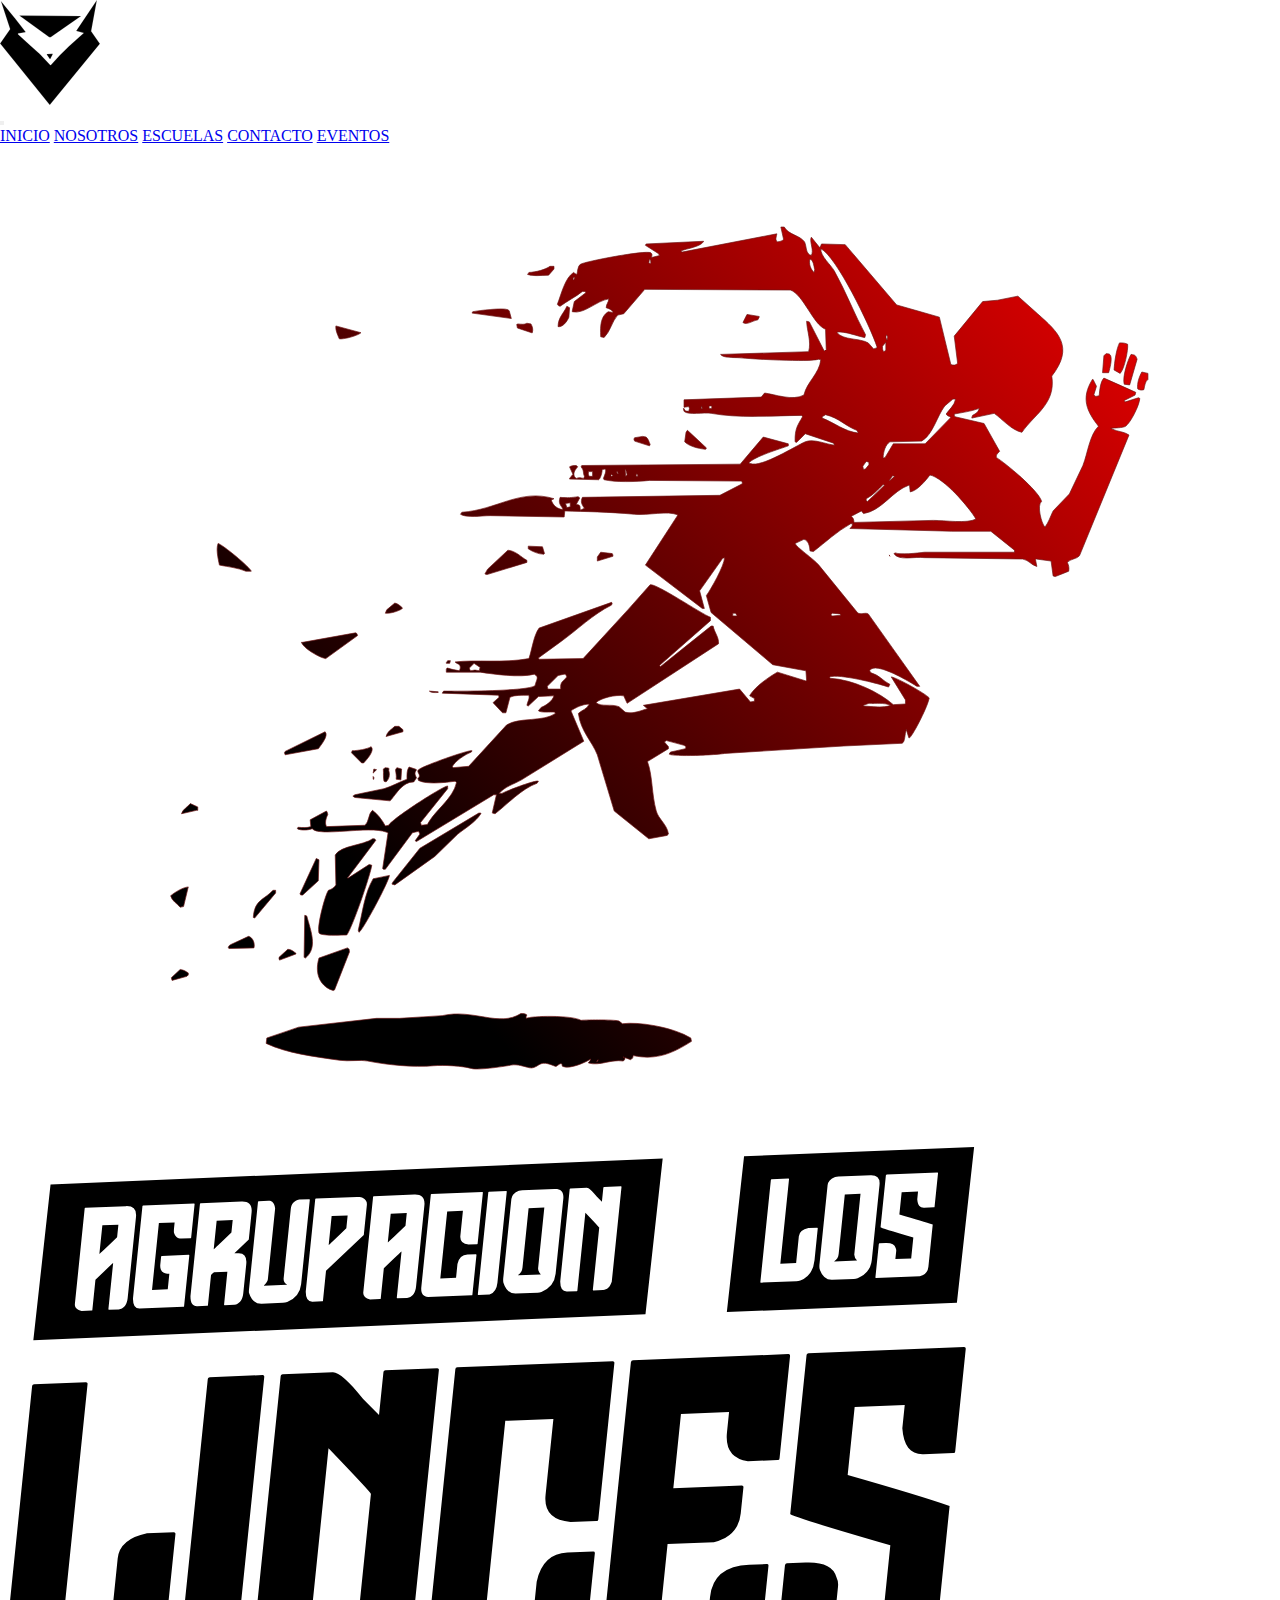
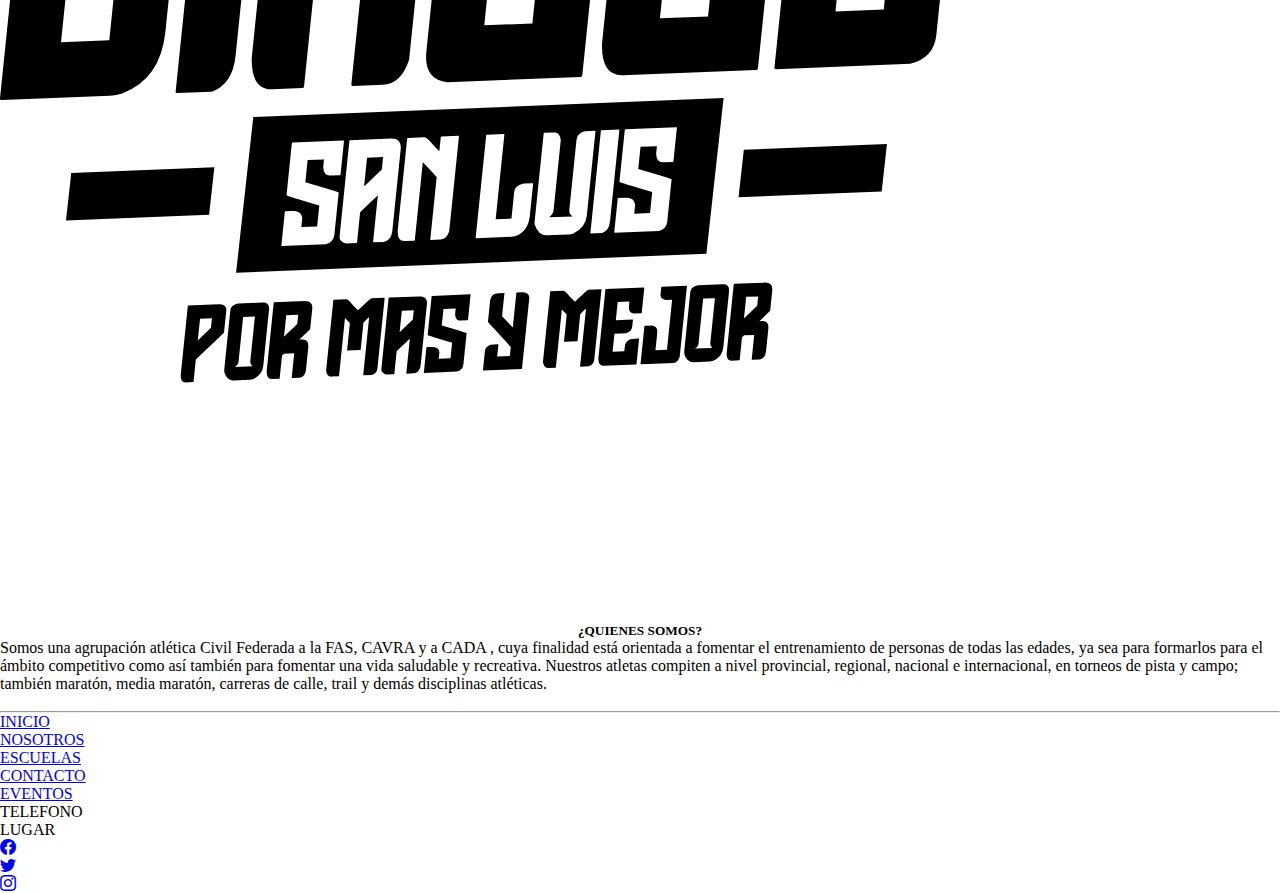
<file: Los Linces Codigo/index.html>
<!DOCTYPE html>
<html lang="es">
    <head>
        <title>Agrupación Los Linces</title>
        <meta charset="utf-8">
        <link rel="stylesheet" href="estilo.css" type="text/css">
        <!--TIPOGRAFIA-->
        <link href="https://fonts.googleapis.com/css2?family=Average+Sans&display=swap" rel="stylesheet">
        <meta name="viewport" content="width=device-width, initial-scale=1">
        <link rel="stylesheet" href="https://cdn.jsdelivr.net/npm/bootstrap-icons@1.10.5/font/bootstrap-icons.css">
        <link href="https://cdn.jsdelivr.net/npm/bootstrap@5.0.2/dist/css/bootstrap.min.css" rel="stylesheet" integrity="sha384-EVSTQN3/azprG1Anm3QDgpJLIm9Nao0Yz1ztcQTwFspd3yD65VohhpuuCOmLASjC" crossorigin="anonymous">
    </head>
    <body>
        <header>
            <!--LOGO-->
            <nav class="navbar navbar-light bg-light">
                <div class="container-fluid">
                <a class="navbar-brand" href="index.html">
                    <img src="Vector Ink Export.svg" alt="" width="100" height="auto"class="d-inline-block align-text-top">
                </a>
                <!--NAV-->
                <nav class="navbar navbar-expand-lg navbar-light bg-light">
                    <div class="container-fluid">
                    <button class="navbar-toggler" type="button" data-bs-toggle="collapse" data-bs-target="#navbarNavAltMarkup" aria-controls="navbarNavAltMarkup" aria-expanded="false" aria-label="Toggle navigation">
                        <span class="navbar-toggler-icon"></span>
                    </button>
                    <div class="collapse navbar-collapse" id="navbarNavAltMarkup">
                        <div class="navbar-nav">
                        <a class="nav-link active" aria-current="page" href="index.html">INICIO</a>
                        <a class="nav-link" href="#nosotros">NOSOTROS</a>
                        <a class="nav-link" href="escuelas.html">ESCUELAS</a>
                        <a class="nav-link" href="contacto.html">CONTACTO</a>
                        <a class="nav-link" href="eventos.html">EVENTOS</a>
                        </div>
                    </div>
                    </div>
                </nav>
            </nav>
        </div>
        </header>
    <article>
        <section id="corredorSlogan">
            <div class="container-fluid">
                <!--IMAGEN-->
                <div class="row justify-content-center">
                    <div class="col-6">
                        <img src="prueba para runner 1.svg">
                    </div>
                <!--LOS LINCES-->
                <div class="col-6">
                    <img src="prueba illustraitor.svg">
                </div>
                </div>
            </div>
        </section>
        <section id="nosotrosCarrusel">
                <!--NOSOTROS-->
            <div class="container" id="nosotros">
                <div class="row justify-content-start">
                    <div class="col-12">
                        <h5>¿QUIENES SOMOS?</h5>
                        <p>Somos una agrupación atlética Civil Federada a la FAS, CAVRA y a CADA , cuya finalidad está orientada a fomentar el entrenamiento de personas de todas las edades, ya sea para formarlos para el ámbito competitivo como así también para fomentar una vida saludable y recreativa. 
                        Nuestros atletas compiten a nivel provincial, regional, nacional e internacional, en torneos de pista y campo; también maratón, media maratón, carreras de calle, trail y demás disciplinas atléticas.</p>
                    </div>
                    <!--
                    <div class="col-6">
                        <div id="carouselExampleSlidesOnly" class="carousel slide" data-bs-ride="carousel">
                            <div class="carousel-inner">
                                <div class="carousel-item active">
                                <img src="niños.jpg" class="d-block w-100" alt="...">
                                </div>
                            <div class="carousel-item">
                                <img src="adultos.jpg" class="d-block w-100" alt="...">
                            </div>
                                <div class="carousel-item">
                                <img src="jovenes.jpg" class="d-block w-100" alt="...">
                                </div>
                            </div>
                        </div>
                    </div>-->
                </div>
            </div>
        </section>
    </article>
<!--FOOTER-->
<footer class="container p-4 rounded"><br><hr>
    <div class="d-lg-flex justify-content-between">
    <!--MAPA DEL SITIO-->
    <div>
        <ul class="nav flex-column">
            <li class="nav-item">
            <a class="nav-link active" aria-current="page" href="index.html">INICIO</a>
            </li>
            <li class="nav-item">
            <a class="nav-link" href="index.html #nosotros">NOSOTROS</a>
            </li>
            <li class="nav-item">
            <a class="nav-link" href="escuelas.html">ESCUELAS</a>
            </li>
            <li class="nav-item">
            <a class="nav-link" href="contacto.html">CONTACTO</a>
            </li>
            <li class="nav-item">
            <a class="nav-link" href="eventos.html">EVENTOS</a>
            </li>
        </ul>
    </div>
        <!--CONTACTO-->
    <div class="copyright">
        <ul type="none">
            <li>TELEFONO</li>
            <li>LUGAR</li>
        </ul>
    </div>
        <!--REDES-->
    <div>
        <ul class="d-flex gap-3 list-unstyled">
            <li><a href="#"><i class="bi bi-facebook"></i></a></li>
            <li><a href="#"><i class="bi bi-twitter"></i></a></li>
            <li><a href="#"><i class="bi bi-instagram"></i></a></li>
        </ul>
    </div>
    </div>
</footer>
    <script src="https://cdn.jsdelivr.net/npm/bootstrap@5.0.2/dist/js/bootstrap.bundle.min.js" integrity="sha384-MrcW6ZMFYlzcLA8Nl+NtUVF0sA7MsXsP1UyJoMp4YLEuNSfAP+JcXn/tWtIaxVXM" crossorigin="anonymous"></script>
    </body>
</html>
</file>
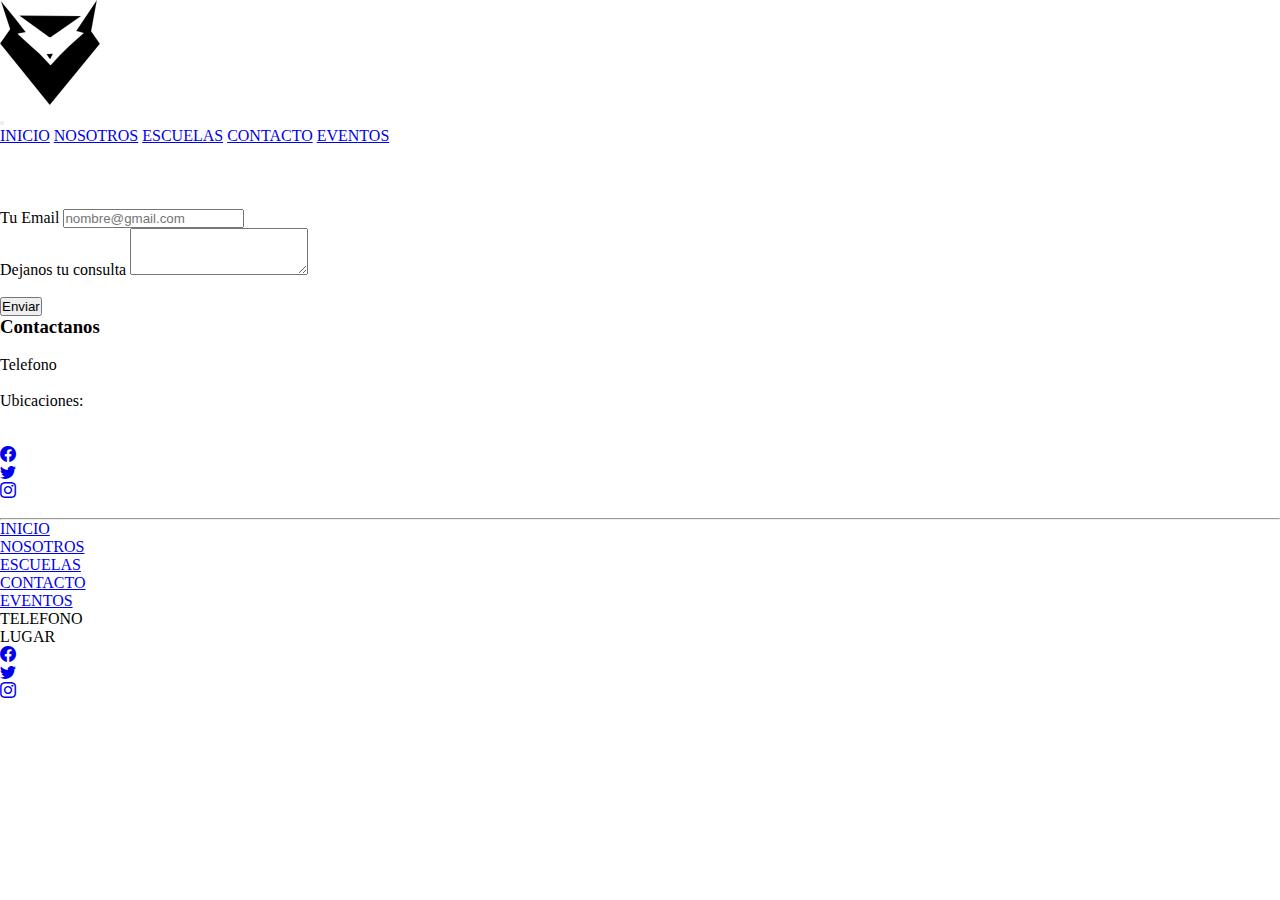
<file: Los Linces Codigo/contacto.html>
<!DOCTYPE html>
<html lang="es">
    <head>
        <title>Agrupación Los Linces</title>
        <meta charset="utf-8">
        <link rel="stylesheet" href="estilo.css" type="text/css">
        <!--TIPOGRAFIA-->
        <link href="https://fonts.googleapis.com/css2?family=Average+Sans&display=swap" rel="stylesheet">
        <meta name="viewport" content="width=device-width, initial-scale=1">
        <link rel="stylesheet" href="https://cdn.jsdelivr.net/npm/bootstrap-icons@1.10.5/font/bootstrap-icons.css">
        <link href="https://cdn.jsdelivr.net/npm/bootstrap@5.0.2/dist/css/bootstrap.min.css" rel="stylesheet" integrity="sha384-EVSTQN3/azprG1Anm3QDgpJLIm9Nao0Yz1ztcQTwFspd3yD65VohhpuuCOmLASjC" crossorigin="anonymous">
    </head>
    <body>
        <header>
            <!--LOGO-->
            <nav class="navbar navbar-light bg-light">
                <div class="container-fluid">
                <a class="navbar-brand" href="index.html">
                    <img src="Vector Ink Export.svg" alt="" width="100" height="auto"class="d-inline-block align-text-top">
                </a>
                <!--NAV-->
                <nav class="navbar navbar-expand-lg navbar-light bg-light">
                    <div class="container-fluid">
                    <button class="navbar-toggler" type="button" data-bs-toggle="collapse" data-bs-target="#navbarNavAltMarkup" aria-controls="navbarNavAltMarkup" aria-expanded="false" aria-label="Toggle navigation">
                        <span class="navbar-toggler-icon"></span>
                    </button>
                    <div class="collapse navbar-collapse" id="navbarNavAltMarkup">
                        <div class="navbar-nav">
                        <a class="nav-link active" aria-current="page" href="index.html">INICIO</a>
                        <a class="nav-link" href="index.html #nosotros">NOSOTROS</a>
                        <a class="nav-link" href="escuelas.html">ESCUELAS</a>
                        <a class="nav-link" href="contacto.html">CONTACTO</a>
                        <a class="nav-link" href="eventos.html">EVENTOS</a>
                        </div>
                    </div>
                    </div>
                </nav>
            </nav>
        </div>
        </header>
<!--CONSULTAS-->
        <div class="container" id="contacto">
            <div class="row">
                <div class="col-md-6">
                    <div>
                        <label for="exampleFormControlInput1" class="form-label">Tu Email</label>
                        <input type="email" class="form-control" id="exampleFormControlInput1" placeholder="nombre@gmail.com">
                    </div>
                    <div>
                        <label for="exampleFormControlTextarea1" class="form-label">Dejanos tu consulta</label>
                        <textarea class="form-control" id="exampleFormControlTextarea1" rows="3"></textarea>
                    </div><br>
                    <div>
                        <button class="btn btn-primary" type="submit">Enviar</button>
                    </div>
                </div>
                <div class="col-md-6">
                    <div>
                        <h3>Contactanos</h3><br>
                        <p>Telefono</p><br>
                        <p>Ubicaciones: </p><br><br>
                        <ul class="d-flex gap-3 list-unstyled">
                            <li><a href="#"><i class="bi bi-facebook"></i></a></li>
                            <li><a href="#"><i class="bi bi-twitter"></i></a></li>
                            <li><a href="#"><i class="bi bi-instagram"></i></a></li>
                        </ul>
                    </div>
                </div>
            </div>
        </div>
<!--FOOTER-->
<footer class="container p-4 rounded"><br><hr>
    <div class="d-lg-flex justify-content-between">
    <!--MAPA DEL SITIO-->
    <div>
        <ul class="nav flex-column">
            <li class="nav-item">
            <a class="nav-link active" aria-current="page" href="index.html">INICIO</a>
            </li>
            <li class="nav-item">
            <a class="nav-link" href="index.html #nosotros">NOSOTROS</a>
            </li>
            <li class="nav-item">
            <a class="nav-link" href="escuelas.html">ESCUELAS</a>
            </li>
            <li class="nav-item">
            <a class="nav-link" href="contacto.html">CONTACTO</a>
            </li>
            <li class="nav-item">
            <a class="nav-link" href="eventos.html">EVENTOS</a>
            </li>
        </ul>
    </div>
        <!--CONTACTO-->
    <div class="copyright">
        <ul type="none">
            <li>TELEFONO</li>
            <li>LUGAR</li>
        </ul>
    </div>
        <!--REDES-->
    <div>
        <ul class="d-flex gap-3 list-unstyled">
            <li><a href="#"><i class="bi bi-facebook"></i></a></li>
            <li><a href="#"><i class="bi bi-twitter"></i></a></li>
            <li><a href="#"><i class="bi bi-instagram"></i></a></li>
        </ul>
        </div>
    </div>
</footer>
<script src="https://cdn.jsdelivr.net/npm/bootstrap@5.0.2/dist/js/bootstrap.bundle.min.js" integrity="sha384-MrcW6ZMFYlzcLA8Nl+NtUVF0sA7MsXsP1UyJoMp4YLEuNSfAP+JcXn/tWtIaxVXM" crossorigin="anonymous"></script>
</body>
</html>
</file>
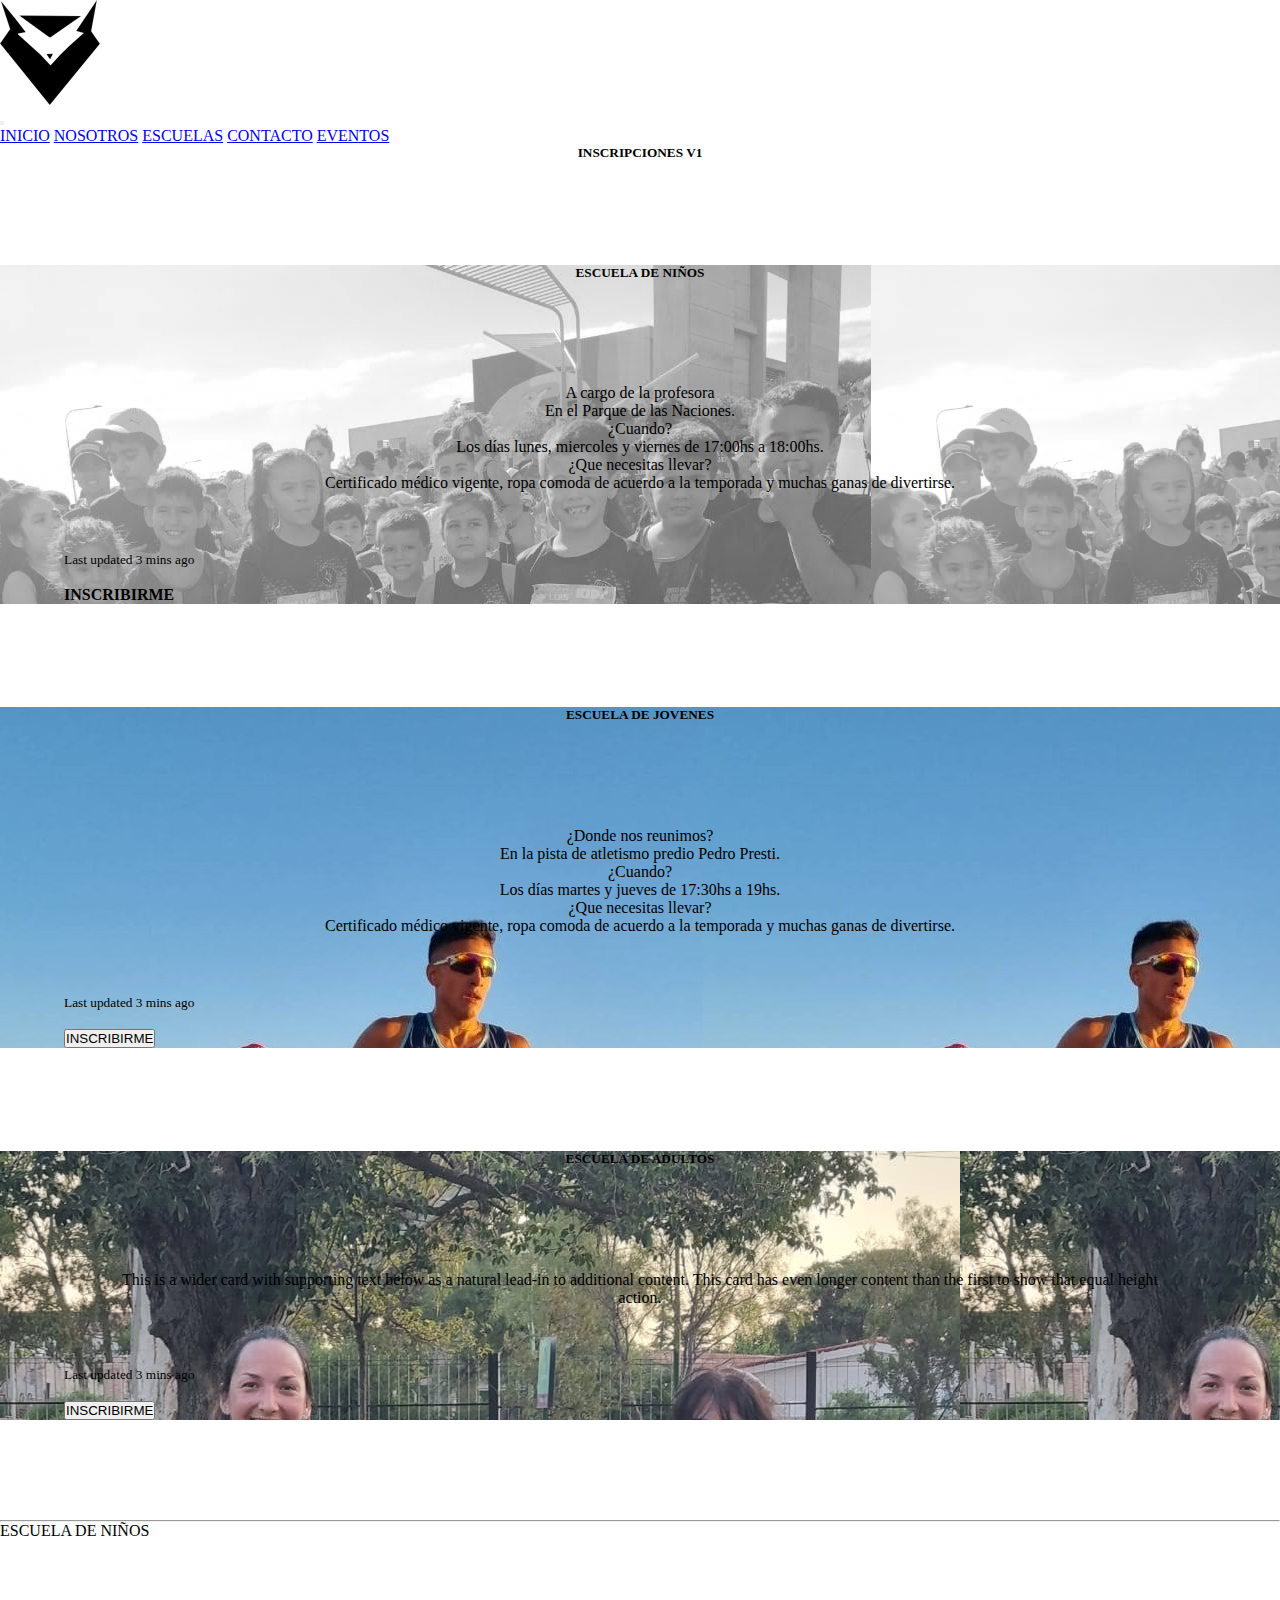
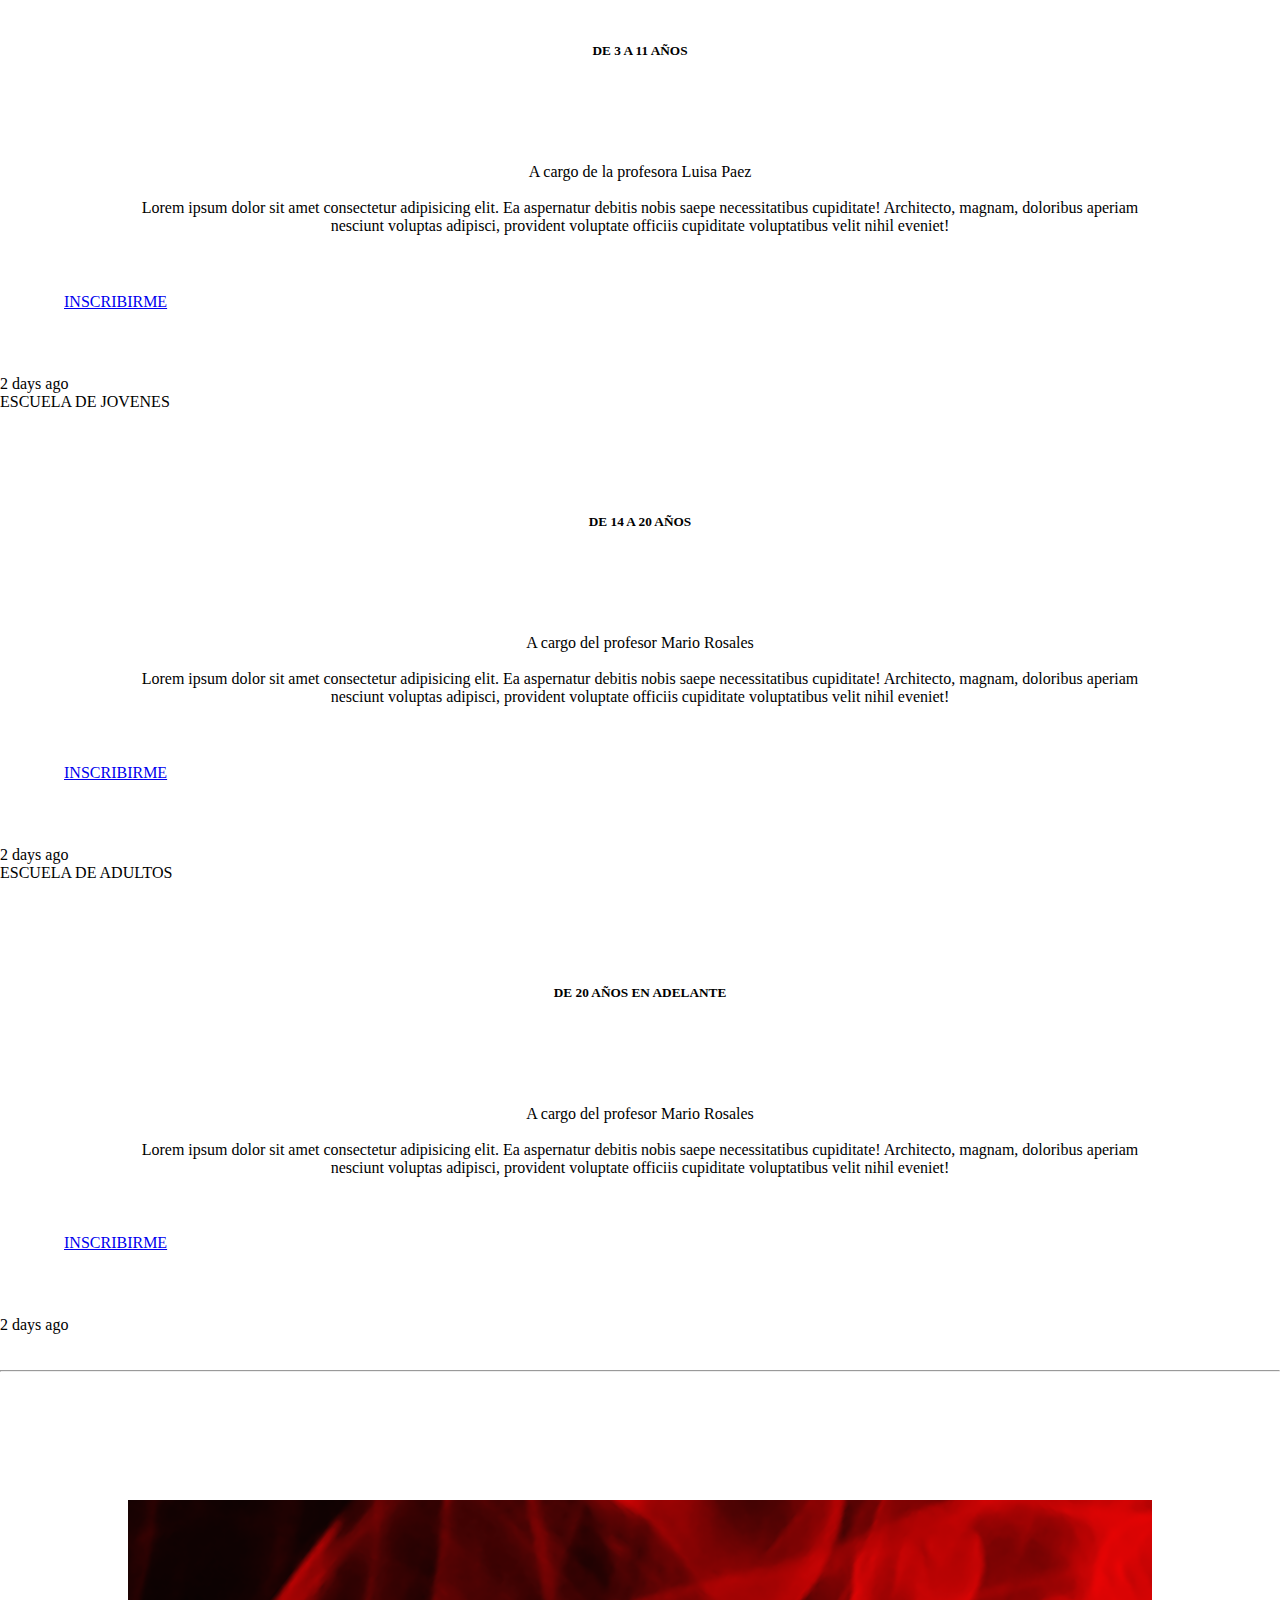
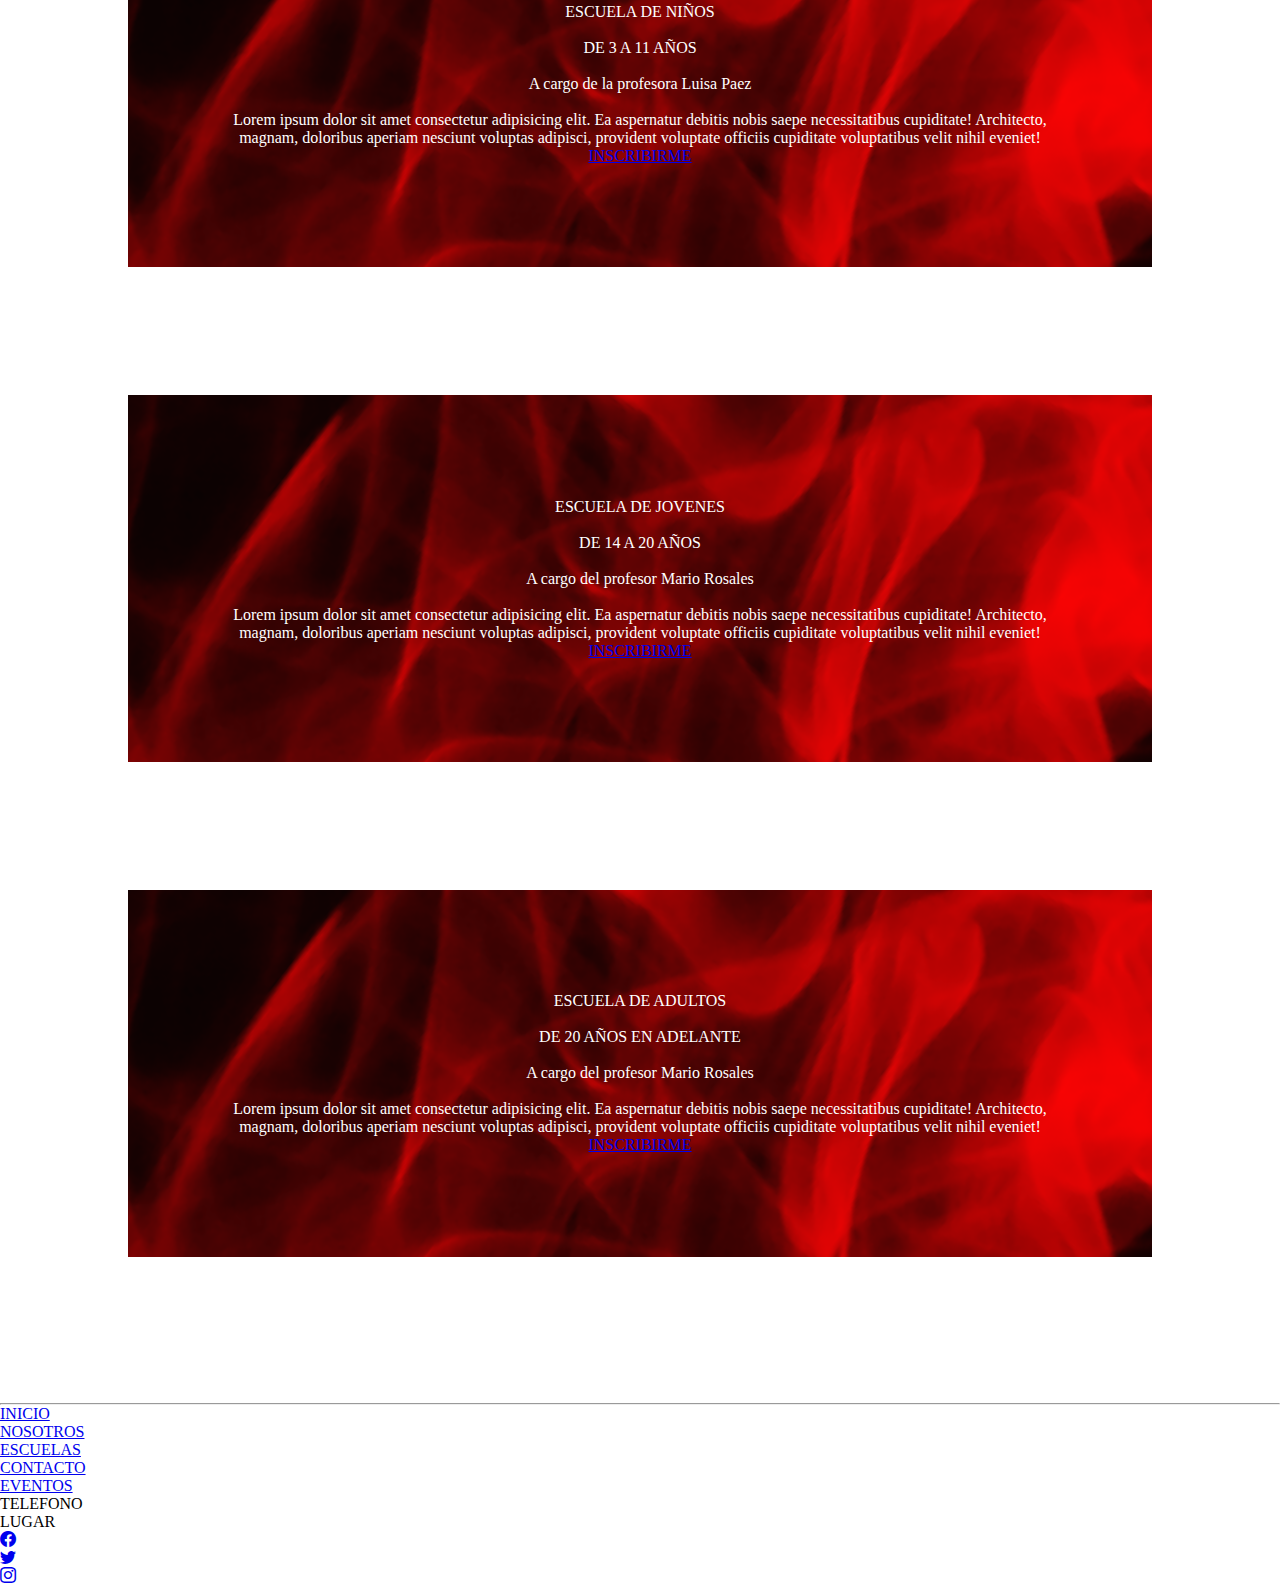
<file: Los Linces Codigo/escuelas.html>
<!DOCTYPE html>
<html lang="es">
    <head>
        <title>Agrupación Los Linces</title>
        <meta charset="utf-8">
        <link rel="stylesheet" href="estilo.css" type="text/css">
        <!--TIPOGRAFIA-->
        <link href="https://fonts.googleapis.com/css2?family=Average+Sans&display=swap" rel="stylesheet">
        <meta name="viewport" content="width=device-width, initial-scale=1">
        <link rel="stylesheet" href="https://cdn.jsdelivr.net/npm/bootstrap-icons@1.10.5/font/bootstrap-icons.css">
        <link href="https://cdn.jsdelivr.net/npm/bootstrap@5.0.2/dist/css/bootstrap.min.css" rel="stylesheet" integrity="sha384-EVSTQN3/azprG1Anm3QDgpJLIm9Nao0Yz1ztcQTwFspd3yD65VohhpuuCOmLASjC" crossorigin="anonymous">
    </head>
    <body>
        <header>
            <!--LOGO-->
            <nav class="navbar navbar-light bg-light">
                <div class="container-fluid">
                <a class="navbar-brand" href="index.html">
                    <img src="Vector Ink Export.svg" alt="" width="100" height="auto"class="d-inline-block align-text-top">
                </a>
                <!--NAV-->
                <nav class="navbar navbar-expand-lg navbar-light bg-light">
                    <div class="container-fluid">
                    <button class="navbar-toggler" type="button" data-bs-toggle="collapse" data-bs-target="#navbarNavAltMarkup" aria-controls="navbarNavAltMarkup" aria-expanded="false" aria-label="Toggle navigation">
                        <span class="navbar-toggler-icon"></span>
                    </button>
                    <div class="collapse navbar-collapse" id="navbarNavAltMarkup">
                        <div class="navbar-nav">
                        <a class="nav-link active" aria-current="page" href="index.html">INICIO</a>
                        <a class="nav-link" href="index.html #nosotros">NOSOTROS</a>
                        <a class="nav-link" href="escuelas.html">ESCUELAS</a>
                        <a class="nav-link" href="contacto.html">CONTACTO</a>
                        <a class="nav-link" href="eventos.html">EVENTOS</a>
                        </div>
                    </div>
                    </div>
                </nav>
            </nav>
        </div>
        </header>
            
<!--ESCUELAS-VERSION 1-->
<article>
    <h5>INSCRIPCIONES V1</h5>
    <div class="container">
        <div class="row row-cols-1 row-cols-md-3 g-4">
            <section id="cardNiños">
                <div class="col" id="niños">
                    <div class="card-body">
                        <h5 class="card-title">ESCUELA DE NIÑOS</h5>
                        <p class="card-text">A cargo de la profesora <br>
                        En el Parque de las Naciones.<br>
                        ¿Cuando?<br>
                        Los días lunes, miercoles y viernes de 17:00hs a 18:00hs.<br>
                        ¿Que necesitas llevar?<br>
                        Certificado médico vigente, ropa comoda de acuerdo a la temporada y muchas ganas de divertirse.</p>
                        <div class="card-footer">
                            <small class="text-muted">Last updated 3 mins ago</small><br><br>
                            <a id="inscribirse" href="inscripcion.html" style="text-decoration: none;">INSCRIBIRME</a>
                        </div>
                    </div>
                </div>
            </section>
            <section id="cardJovenes">
                <div class="col">
                    <div class="card-body">
                        <h5 class="card-title">ESCUELA DE JOVENES</h5>
                        <p class="card-text">¿Donde nos reunimos?<br>
                        En la pista de atletismo predio Pedro Presti.<br>
                        ¿Cuando?<br>
                        Los días martes y jueves de 17:30hs a 19hs.<br>
                        ¿Que necesitas llevar?<br>
                        Certificado médico vigente, ropa comoda de acuerdo a la temporada y muchas ganas de divertirse.</p>
                        <div class="card-footer">
                            <small class="text-muted">Last updated 3 mins ago</small><br><br>
                            <button class="btn btn-primary" type="button">INSCRIBIRME</button>
                        </div>
                    </div>
                </div>
            </section>
            <section id="cardAdultos">
                <div class="col">
                    <div class="card-body">
                        <h5 class="card-title">ESCUELA DE ADULTOS</h5>
                        <p class="card-text">This is a wider card with supporting text below as a natural lead-in to additional content. This card has even longer content than the first to show that equal height action.</p>
                        <div class="card-footer">
                            <small class="text-muted">Last updated 3 mins ago</small><br><br>
                            <button class="btn btn-primary" type="button">INSCRIBIRME</button>
                        </div>
                    </div>   
                </div>
            </section>
        </div>
    </div>
</article><br><br><hr>
<!--ESCUELAS-V2-->
<article>
    <div class="container">
        <div class="row row-cols-1 row-cols-md-3 g-4">
            <section id="v2Niños">
                <div class="col">
                    <div class="card text-center">
                        <div class="card-header">ESCUELA DE NIÑOS</div>
                        <div class="card-body">
                            <h5 class="card-title">DE 3 A 11 AÑOS </h5>
                            <p class="card-text">A cargo de la profesora Luisa Paez<br><br>
                            Lorem ipsum dolor sit amet consectetur adipisicing elit.
                            Ea aspernatur debitis nobis saepe necessitatibus cupiditate! 
                            Architecto, magnam, doloribus aperiam nesciunt voluptas adipisci, 
                            provident voluptate officiis cupiditate voluptatibus velit nihil eveniet!</p>
                            <a href="inscripcion.html" class="btn btn-primary">INSCRIBIRME</a>
                        </div>
                        <div class="card-footer text-muted">2 days ago</div>
                    </div>
                </div>
            </section>
            <section id="v2Jovenes">
                <div class="col">
                    <div class="card text-center">
                        <div class="card-header">ESCUELA DE JOVENES</div>
                        <div class="card-body">
                            <h5 class="card-title">DE 14 A 20 AÑOS</h5>
                            <p class="card-text">A cargo del profesor Mario Rosales<br><br>
                                Lorem ipsum dolor sit amet consectetur adipisicing elit.
                                Ea aspernatur debitis nobis saepe necessitatibus cupiditate! 
                                Architecto, magnam, doloribus aperiam nesciunt voluptas adipisci, 
                                provident voluptate officiis cupiditate voluptatibus velit nihil eveniet!</p>
                            <a href="inscripcion.html" class="btn btn-primary">INSCRIBIRME</a>
                        </div>
                        <div class="card-footer text-muted">2 days ago</div>
                    </div>
                </div>
            </section>
            <section id="v2Adultos">
                <div class="col">
                    <div class="card text-center">
                        <div class="card-header">ESCUELA DE ADULTOS</div>
                        <div class="card-body">
                            <h5 class="card-title">DE 20 AÑOS EN ADELANTE </h5>
                            <p class="card-text">A cargo del profesor Mario Rosales<br><br>
                                Lorem ipsum dolor sit amet consectetur adipisicing elit.
                                Ea aspernatur debitis nobis saepe necessitatibus cupiditate! 
                                Architecto, magnam, doloribus aperiam nesciunt voluptas adipisci, 
                                provident voluptate officiis cupiditate voluptatibus velit nihil eveniet!</p>
                            <a href="inscripcion.html" class="btn btn-primary">INSCRIBIRME</a>
                        </div>
                        <div class="card-footer text-muted">2 days ago</div>
                    </div>
                </div>
            </section>
        </div>
    </div>
</article><br><br><hr>
<!--ESCUELAS V3-->
<article>
    <div class="row row-cols-1 row-cols-md-3 g-4" id="v3escuelas">
        <section id="v3niños">
            <div class="col">
                <div class="fondoCardEscuelas">
                    <div class="textoCardEscuelas">
                        <p>ESCUELA DE NIÑOS</p><br>
                        <p>DE 3 A 11 AÑOS</p><br>
                        <P>A cargo de la profesora Luisa Paez<br><br>
                        Lorem ipsum dolor sit amet consectetur adipisicing elit.
                        Ea aspernatur debitis nobis saepe necessitatibus cupiditate! 
                        Architecto, magnam, doloribus aperiam nesciunt voluptas adipisci, 
                        provident voluptate officiis cupiditate voluptatibus velit nihil eveniet!</P>
                        <a href="inscripcion.html" class="btn btn-primary">INSCRIBIRME</a>
                    </div>
                </div>
            </div>
        </section>
        <section id="v3jovenes">
            <div class="col">
                <div class="fondoCardEscuelas">
                    <div class="textoCardEscuelas">
                        <p>ESCUELA DE JOVENES</p><br>
                        <p>DE 14 A 20 AÑOS</p><br>
                        <P>A cargo del profesor Mario Rosales<br><br>
                        Lorem ipsum dolor sit amet consectetur adipisicing elit.
                        Ea aspernatur debitis nobis saepe necessitatibus cupiditate! 
                        Architecto, magnam, doloribus aperiam nesciunt voluptas adipisci, 
                        provident voluptate officiis cupiditate voluptatibus velit nihil eveniet!</P>
                        <a href="inscripcion.html" class="btn btn-primary">INSCRIBIRME</a>
                    </div>
                </div>
            </div>
        </section>
        <section id="v3adultos">
            <div class="col">
                <div class="fondoCardEscuelas">
                    <div class="textoCardEscuelas">
                        <p>ESCUELA DE ADULTOS</p><br>
                        <p>DE 20 AÑOS EN ADELANTE</p><br>
                        <P>A cargo del profesor Mario Rosales<br><br>
                        Lorem ipsum dolor sit amet consectetur adipisicing elit.
                        Ea aspernatur debitis nobis saepe necessitatibus cupiditate! 
                        Architecto, magnam, doloribus aperiam nesciunt voluptas adipisci, 
                        provident voluptate officiis cupiditate voluptatibus velit nihil eveniet!</P>
                        <a href="inscripcion.html" class="btn btn-primary">INSCRIBIRME</a>
                    </div>
                </div>
            </div>
        </section>
    </div>
</article>
<!--FOOTER-->
<footer class="container p-4 rounded"><br><hr>
    <div class="d-lg-flex justify-content-between">
    <!--MAPA DEL SITIO-->
    <div>
        <ul class="nav flex-column">
            <li class="nav-item">
            <a class="nav-link active" aria-current="page" href="index.html">INICIO</a>
            </li>
            <li class="nav-item">
            <a class="nav-link" href="index.html #nosotros">NOSOTROS</a>
            </li>
            <li class="nav-item">
            <a class="nav-link" href="escuelas.html">ESCUELAS</a>
            </li>
            <li class="nav-item">
            <a class="nav-link" href="contacto.html">CONTACTO</a>
            </li>
            <li class="nav-item">
            <a class="nav-link" href="eventos.html">EVENTOS</a>
            </li>
        </ul>
    </div>
        <!--CONTACTO-->
    <div class="copyright">
        <ul type="none">
            <li>TELEFONO</li>
            <li>LUGAR</li>
        </ul>
    </div>
        <!--REDES-->
    <div>
        <ul class="d-flex gap-3 list-unstyled">
            <li><a href="#"><i class="bi bi-facebook"></i></a></li>
            <li><a href="#"><i class="bi bi-twitter"></i></a></li>
            <li><a href="#"><i class="bi bi-instagram"></i></a></li>
        </ul>
        </div>
    </div>
</footer>
<script src="https://cdn.jsdelivr.net/npm/bootstrap@5.0.2/dist/js/bootstrap.bundle.min.js" integrity="sha384-MrcW6ZMFYlzcLA8Nl+NtUVF0sA7MsXsP1UyJoMp4YLEuNSfAP+JcXn/tWtIaxVXM" crossorigin="anonymous"></script>
</body>
</html>
</file>
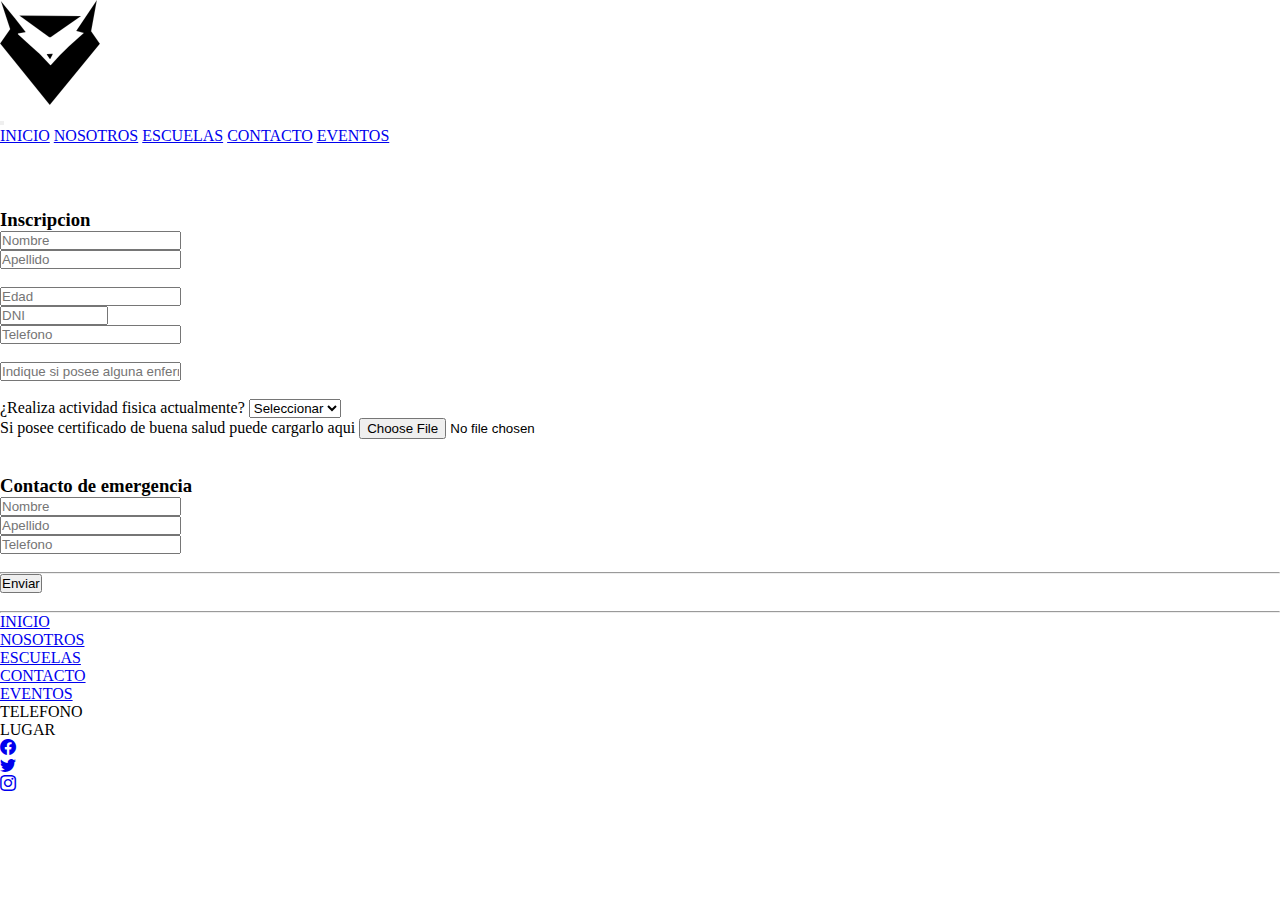
<file: Los Linces Codigo/inscripcion.html>
<!DOCTYPE html>
<html lang="es">
    <head>
        <title>Agrupación Los Linces</title>
        <meta charset="utf-8">
        <link rel="stylesheet" href="estilo.css" type="text/css">
        <!--TIPOGRAFIA-->
        <link href="https://fonts.googleapis.com/css2?family=Average+Sans&display=swap" rel="stylesheet">
        <meta name="viewport" content="width=device-width, initial-scale=1">
        <link rel="stylesheet" href="https://cdn.jsdelivr.net/npm/bootstrap-icons@1.10.5/font/bootstrap-icons.css">
        <link href="https://cdn.jsdelivr.net/npm/bootstrap@5.0.2/dist/css/bootstrap.min.css" rel="stylesheet" integrity="sha384-EVSTQN3/azprG1Anm3QDgpJLIm9Nao0Yz1ztcQTwFspd3yD65VohhpuuCOmLASjC" crossorigin="anonymous">
    </head>
    <body>
        <header>
            <!--LOGO-->
            <nav class="navbar navbar-light bg-light">
                <div class="container-fluid">
                <a class="navbar-brand" href="index.html">
                    <img src="Vector Ink Export.svg" alt="" width="100" height="auto"class="d-inline-block align-text-top">
                </a>
                <!--NAV-->
                <nav class="navbar navbar-expand-lg navbar-light bg-light">
                    <div class="container-fluid">
                    <button class="navbar-toggler" type="button" data-bs-toggle="collapse" data-bs-target="#navbarNavAltMarkup" aria-controls="navbarNavAltMarkup" aria-expanded="false" aria-label="Toggle navigation">
                        <span class="navbar-toggler-icon"></span>
                    </button>
                    <div class="collapse navbar-collapse" id="navbarNavAltMarkup">
                        <div class="navbar-nav">
                        <a class="nav-link active" aria-current="page" href="index.html">INICIO</a>
                        <a class="nav-link" href="index.html #nosotros">NOSOTROS</a>
                        <a class="nav-link" href="escuelas.html">ESCUELAS</a>
                        <a class="nav-link" href="contacto.html">CONTACTO</a>
                        <a class="nav-link" href="eventos.html">EVENTOS</a>
                        </div>
                    </div>
                    </div>
                </nav>
            </nav>
        </div>
        </header>
<!--FORMULARIO DE INSCRIPCION A LAS ESCUELAS-->
<article>
    <section id="inscripcionNiños">
        <div class="container">
            <h3>Inscripcion</h3>
            <div class="row">
                <div class="col">
                    <input type="text" class="form-control" placeholder="Nombre" aria-label="Nombre">
                </div>
                <div class="col">
                    <input type="text" class="form-control" placeholder="Apellido" aria-label="Apellido">
                </div>
            </div><br>
            <div class="row">
                <div class="col">
                    <input type="number" class="form-control" placeholder="Edad" aria-label="Edad">
                </div>
                <div class="col">
                    <input type="number" class="form-control" placeholder="DNI" aria-label="DNI" min="0" max="999999999">
                </div>
                <div class="col">
                    <input type="text" class="form-control" placeholder="Telefono" aria-label="Telefono de contacto">
                </div>
            </div><br>
            <div class="col">
                <input class="form-control" type="text" placeholder="Indique si posee alguna enfermedad o alergias" aria-label="default input example">
            </div><br>
            <div class="row">
                <div class="col-md-4">
                    <label for="actividadFisica" class="form-label">¿Realiza actividad fisica actualmente?</label>
                    <select id="actividadFisica" class="form-select">
                    <option selected>Seleccionar</option>
                    <option>Si</option>
                    <option>No</option>
                    </select>
                </div>
                <div class="col-md-4">
                    <label for="certificadoSalud" class="form-label">Si posee certificado de buena salud puede cargarlo aqui</label>
                    <input class="form-control" type="file" id="formFile">
                </div>
            </div><br><br>
            <h3>Contacto de emergencia</h3>
            <div class="row">
                <div class="col">
                    <input type="text" class="form-control" placeholder="Nombre" aria-label="Nombre">
                </div>
                <div class="col">
                    <input type="text" class="form-control" placeholder="Apellido" aria-label="Apellido">
                </div>
                <div class="col">
                    <input type="text" class="form-control" placeholder="Telefono" aria-label="Telefono de contacto">
                </div>
            </div><br><hr>
            <div class="row">
                <div class="col-12">
                    <button class="btn btn-primary" type="submit">Enviar</button>
                </div>
            </div>
        </div>  
    </section>
</article>
<!--FOOTER-->
<footer class="container p-4 rounded"><br><hr>
    <div class="d-lg-flex justify-content-between">
    <!--MAPA DEL SITIO-->
    <div>
        <ul class="nav flex-column">
            <li class="nav-item">
            <a class="nav-link active" aria-current="page" href="index.html">INICIO</a>
            </li>
            <li class="nav-item">
            <a class="nav-link" href="index.html #nosotros">NOSOTROS</a>
            </li>
            <li class="nav-item">
            <a class="nav-link" href="escuelas.html">ESCUELAS</a>
            </li>
            <li class="nav-item">
            <a class="nav-link" href="contacto.html">CONTACTO</a>
            </li>
            <li class="nav-item">
            <a class="nav-link" href="eventos.html">EVENTOS</a>
            </li>
        </ul>
    </div>
        <!--CONTACTO-->
    <div class="copyright">
        <ul type="none">
            <li>TELEFONO</li>
            <li>LUGAR</li>
        </ul>
    </div>
        <!--REDES-->
    <div>
        <ul class="d-flex gap-3 list-unstyled">
            <li><a href="#"><i class="bi bi-facebook"></i></a></li>
            <li><a href="#"><i class="bi bi-twitter"></i></a></li>
            <li><a href="#"><i class="bi bi-instagram"></i></a></li>
        </ul>
        </div>
    </div>
</footer>
<script src="https://cdn.jsdelivr.net/npm/bootstrap@5.0.2/dist/js/bootstrap.bundle.min.js" integrity="sha384-MrcW6ZMFYlzcLA8Nl+NtUVF0sA7MsXsP1UyJoMp4YLEuNSfAP+JcXn/tWtIaxVXM" crossorigin="anonymous"></script>
</body>
</html>
</file>
<file: Los Linces Codigo/estilo.css>
*{
    margin: 0;
    padding: 0;
}
/*INICIO IMAGEN NOMBRE Y SLOGAN*/
#Mesa_de_trabajo_1{
    visibility: visible;
}
#corredorSlogan{
    margin-top: 3%;
}

/*ESCUELAS*/
h5{
    text-align: center;

}
#cardNiños{
    background-image: url(prueba.png);
}
#cardJovenes{
    background-image: url(jovenes.jpg);
}
#cardAdultos{
    background-image: url(adultos.jpg);
}
#inscribirse{
    color: black;
    font-weight: bold;
}
.card-body{
    color: black;
    margin: 5%;
}
.card-img-top{
    padding: 5%;
}
.card-title{
    margin: 9%;
    text-align: center;
}
.card-text{
    margin: 5%;
    text-align: center;
}
/*INSCRIPCION NIÑOS*/
#inscripcionNiños{
    margin-top: 5%;
}
.btn{
    justify-content: center;
}
/*CONTACTO*/
#contacto{
    margin-top: 5%;
}
/*ESCUELAS V3*/
.fondoCardEscuelas{
    background-image: url(Fondo\ Linces\ 4.png);
    text-align: center;
    margin:10%;
}
/*ESCUELA DE NIÑOS V3*/
.textoCardEscuelas{
    color: white;
    padding: 10%;
}
</file>
